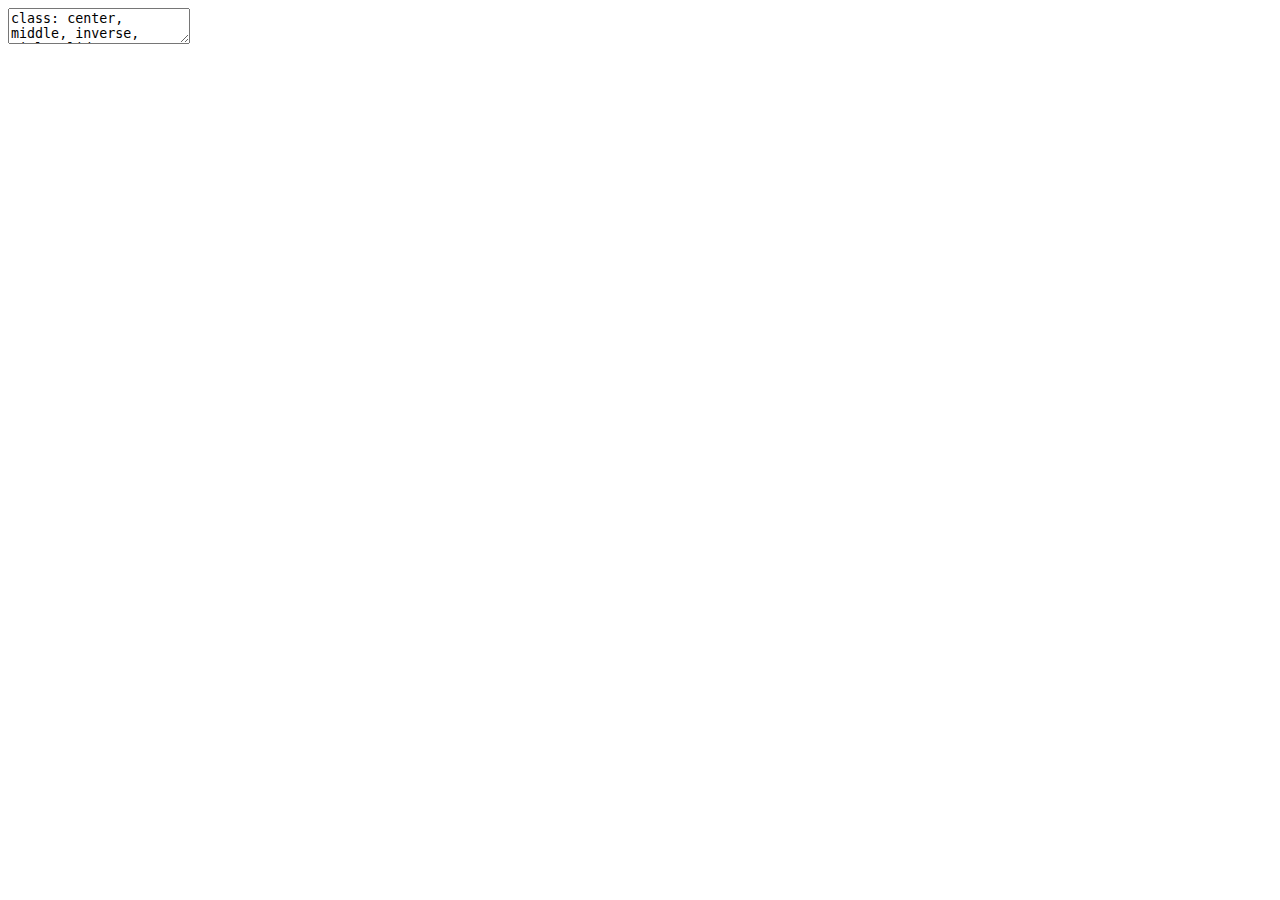
<file: intro-to-automating-QA_slides.html>
<!DOCTYPE html>
<html lang="" xml:lang="">
  <head>
    <title>Introduction to automating QA</title>
    <meta charset="utf-8" />
    <meta name="author" content="Statistics Development Team" />
    <script src="intro-to-automating-QA_slides_files/header-attrs-2.8/header-attrs.js"></script>
    <link rel="stylesheet" href="xaringan-themer.css" type="text/css" />
  </head>
  <body>
    <textarea id="source">
class: center, middle, inverse, title-slide

# Introduction to automating QA
### Statistics Development Team
### 2021/06/01

---








# What we'll cover

???

Remember to record it!!

Introduce self

Implementing RAP is a key aim for our division over the next year

--

- Why we should do automated QA

--

- Examples from teams in DISD

--

- How to get started

--

- Examples of applying template code

--

- Time for questions

???

No bad time for questions, and no stupid questions

Treat RAP in the same way as the data standards and feel free to approach me with any questions or challenges you have whenever they come up

---
layout: true

# Introduction

---

--

- Quality assurance is an essential part of stats production

--

- Manual steps in production and quality assurance can introduce human errors – everybody makes mistakes

--

- Automating these steps greatly reduces the risk of human error during production cycles

--

- The OSR have stated that they **“want to see RAP become the default approach to producing official statistics”**

--

- Automating the QA step of your production cycle is a great step to using RAP in your release and is not as daunting as it may initially sound!

--

---
layout: true

# Why automate your QA?

---

### Benefits for your team

--

- Saves your team time with manual checking and tracking

--

- Helps you spot data errors early, giving you time to correct them before publication

--

- Gives a feel for interesting stories 

???

Helps you with writing the release. Where you might not have had time to sense-check every characteristic breakdown, automated reports can visualise that for you

--

- If your release is on EES, your data will already be in tidy format, making automation so much quicker and easy to apply across a range of files

--

---
layout: true

# Why automate your QA?

---

### Out with the old...


.pull-left[

- How do you answer the question **“am I happy that all my checks pass?”**


- If your QA is **not** automated, this will involve running a check, reviewing the result and amending if needed


]

.pull-right[


![Flowchart of manual QA](images/Old_QA.jpg)


]


---
layout: true

# Why automate your QA?

---

### In with the new!

.center[![Flowchart of automated QA](images/New_QA.jpg)]


--

- How do you answer the question **“am I happy that all my checks pass?”** once you've automated QA?

--

- With automated QA, you can write generalisable code and functions, allowing you to check multiple things at once and review the outcomes of checks in one go

???
You can quickly see if any checks fail, make the relevant amendments and run again.

--

- Much more efficient way to QA 

???
putting the resource into doing it right first will pay off in years to come


---
layout: true

# Examples in DISD

---


## SEN 2

- Automating QA as a part of a larger piece of work to automate the end-to-end pipeline for their release

--

- Quality assurance checks at multiple steps of the pipeline: data entry, calculation of indicators, csv outputs

--

- First team to reach “best practice” in RAP so far

--

- Updates to the “variable_change” file have made it easy to transition across for this year

--

###[Demo of SEN2 QA report](examples/QA_2020_output.html)


---
layout: true

# Examples in DISD

---


## KS4


- Previous QA involved separate checklists for every file produced

???
time consuming and resource intensive, particularly for LA files

--

- Team were brand new users to R

--

- Working with team members to learn R and Rmarkdown with a relevant example, automating their QA reports

--

- Outputs give an overview of checks that used to take lots of manual resource and had potential for human error with VLOOKUPS/index matching etc.

--

- Lots of data can be viewed at once – helps with storytelling and writing the release

--

###[Demo of KS4 QA report](examples/KS4_QA_report.html)


---
layout: true

# Examples in DISD

---


## CLA

- To add detail here

---
layout: true

# How do I start?

---

- Once you have R and Rstudio downloaded, you can begin automating QA.

--

- We have some template code on [GitHub](https://github.com/dfe-analytical-services/automated-data-qa) that can be used to run some suggested basic checks.


--
- These cover basic checks like minimum/maximum/average values for indicators, counts for suppressed numbers, checks for duplicates

--

- There are also some templates for scatter plots to look at comparing data by time period

--

- You’ll want to include more specific tests to your data too, e.g.

--
+ Do filter subtotals add up to totals?
+ Are percentages and averages calculated correctly?
+ How do indicators change when you apply various filters?

---
layout: true

# How do I start?

---

## Applying templates


```
check_LA_region_totals &lt;- function(indicator) #&lt;&lt;

{
function_definition_here %&gt;% filter(indicator)
}

```
--

- Our templates are written as functions that you can apply to your tidy data

--

- The arguments the function takes are defined inside the function brackets **function()**

--

- To run the code, you just need to tell the R what you want variable you want it to look at, e.g.:

```
check_LA_region_totals(number_on_roll)

```



---
layout: true

# QA-ing your QA

---

- To take it one step further, you can write unit tests on your QA code using dummy data

--

- Unit tests basically check that all your code is working as expected on dummy data, before you run it on real data

--

- This can be really useful for complicated quality assurance checks, making sure that the code is running as you expect.

--

- Build trustworthiness into your code and take human error out of it!


---
layout: true

# Partnership programme

---

- Statistics Development Team working alongside your team to deliver an agreed product by a set time

--

- Help upskill your team in using SQL and R, working towards automated QA

--

- Have a project that you can apply to other files or releases that your team produce

--

- Work your way up the [RAP levels](https://rsconnect/rsc/publication-self-assessment/)


---
layout: true

# Questions?

---

**If you have any further questions or are interested in our partnership programme, please get in touch:**

[statistics.development@education.gov.uk](mailto:statistics.development@education.gov.uk)

&lt;br&gt;
&lt;br&gt;
&lt;br&gt;
&lt;br&gt;
&lt;br&gt;
&lt;br&gt;
&lt;br&gt;
&lt;br&gt;
&lt;br&gt;
&lt;br&gt;
&lt;br&gt;

Made with [xaringan](https://bookdown.org/yihui/rmarkdown/xaringan.html) package in R

    </textarea>
<style data-target="print-only">@media screen {.remark-slide-container{display:block;}.remark-slide-scaler{box-shadow:none;}}</style>
<script src="https://remarkjs.com/downloads/remark-latest.min.js"></script>
<script>var slideshow = remark.create();
if (window.HTMLWidgets) slideshow.on('afterShowSlide', function (slide) {
  window.dispatchEvent(new Event('resize'));
});
(function(d) {
  var s = d.createElement("style"), r = d.querySelector(".remark-slide-scaler");
  if (!r) return;
  s.type = "text/css"; s.innerHTML = "@page {size: " + r.style.width + " " + r.style.height +"; }";
  d.head.appendChild(s);
})(document);

(function(d) {
  var el = d.getElementsByClassName("remark-slides-area");
  if (!el) return;
  var slide, slides = slideshow.getSlides(), els = el[0].children;
  for (var i = 1; i < slides.length; i++) {
    slide = slides[i];
    if (slide.properties.continued === "true" || slide.properties.count === "false") {
      els[i - 1].className += ' has-continuation';
    }
  }
  var s = d.createElement("style");
  s.type = "text/css"; s.innerHTML = "@media print { .has-continuation { display: none; } }";
  d.head.appendChild(s);
})(document);
// delete the temporary CSS (for displaying all slides initially) when the user
// starts to view slides
(function() {
  var deleted = false;
  slideshow.on('beforeShowSlide', function(slide) {
    if (deleted) return;
    var sheets = document.styleSheets, node;
    for (var i = 0; i < sheets.length; i++) {
      node = sheets[i].ownerNode;
      if (node.dataset["target"] !== "print-only") continue;
      node.parentNode.removeChild(node);
    }
    deleted = true;
  });
})();
(function() {
  "use strict"
  // Replace <script> tags in slides area to make them executable
  var scripts = document.querySelectorAll(
    '.remark-slides-area .remark-slide-container script'
  );
  if (!scripts.length) return;
  for (var i = 0; i < scripts.length; i++) {
    var s = document.createElement('script');
    var code = document.createTextNode(scripts[i].textContent);
    s.appendChild(code);
    var scriptAttrs = scripts[i].attributes;
    for (var j = 0; j < scriptAttrs.length; j++) {
      s.setAttribute(scriptAttrs[j].name, scriptAttrs[j].value);
    }
    scripts[i].parentElement.replaceChild(s, scripts[i]);
  }
})();
(function() {
  var links = document.getElementsByTagName('a');
  for (var i = 0; i < links.length; i++) {
    if (/^(https?:)?\/\//.test(links[i].getAttribute('href'))) {
      links[i].target = '_blank';
    }
  }
})();</script>

<script>
slideshow._releaseMath = function(el) {
  var i, text, code, codes = el.getElementsByTagName('code');
  for (i = 0; i < codes.length;) {
    code = codes[i];
    if (code.parentNode.tagName !== 'PRE' && code.childElementCount === 0) {
      text = code.textContent;
      if (/^\\\((.|\s)+\\\)$/.test(text) || /^\\\[(.|\s)+\\\]$/.test(text) ||
          /^\$\$(.|\s)+\$\$$/.test(text) ||
          /^\\begin\{([^}]+)\}(.|\s)+\\end\{[^}]+\}$/.test(text)) {
        code.outerHTML = code.innerHTML;  // remove <code></code>
        continue;
      }
    }
    i++;
  }
};
slideshow._releaseMath(document);
</script>
<!-- dynamically load mathjax for compatibility with self-contained -->
<script>
(function () {
  var script = document.createElement('script');
  script.type = 'text/javascript';
  script.src  = 'https://mathjax.rstudio.com/latest/MathJax.js?config=TeX-MML-AM_CHTML';
  if (location.protocol !== 'file:' && /^https?:/.test(script.src))
    script.src  = script.src.replace(/^https?:/, '');
  document.getElementsByTagName('head')[0].appendChild(script);
})();
</script>
  </body>
</html>
</file>
<file: xaringan-themer.css>
/* -------------------------------------------------------
 *
 *     !! This file was generated by xaringanthemer !!
 *
 *  Changes made to this file directly will be overwritten
 *  if you used xaringanthemer in your xaringan slides Rmd
 *
 *  Issues or likes?
 *    - https://github.com/gadenbuie/xaringanthemer
 *    - https://www.garrickadenbuie.com
 *
 *  Need help? Try:
 *    - vignette(package = "xaringanthemer")
 *    - ?xaringanthemer::style_xaringan
 *    - xaringan wiki: https://github.com/yihui/xaringan/wiki
 *    - remarkjs wiki: https://github.com/gnab/remark/wiki
 *
 *  Version: 0.3.4
 *
 * ------------------------------------------------------- */
@import url(https://fonts.googleapis.com/css?family=Poppins:250,250i&display=swap);
@import url(https://fonts.googleapis.com/css?family=Poppins:400&display=swap);
@import url(https://fonts.googleapis.com/css?family=IBM+Plex+Mono&display=swap);


:root {
  /* Fonts */
  --text-font-family: Poppins;
  --text-font-is-google: 1;
  --text-font-family-fallback: -apple-system, BlinkMacSystemFont, avenir next, avenir, helvetica neue, helvetica, Ubuntu, roboto, noto, segoe ui, arial;
  --text-font-base: sans-serif;
  --header-font-family: Poppins;
  --header-font-is-google: 1;
  --header-font-family-fallback: Georgia, serif;
  --code-font-family: 'IBM Plex Mono';
  --code-font-is-google: 1;
  --base-font-size: 20px;
  --text-font-size: 1rem;
  --code-font-size: 0.9rem;
  --code-inline-font-size: 1em;
  --header-h1-font-size: 2.75rem;
  --header-h2-font-size: 2.25rem;
  --header-h3-font-size: 1.75rem;

  /* Colors */
  --text-color: #FEFDFD;
  --header-color: #F97B64;
  --background-color: #1F4257;
  --link-color: #F97B64;
  --text-bold-color: #F97B64;
  --code-highlight-color: rgba(255,255,0,0.5);
  --inverse-text-color: #1F4257;
  --inverse-background-color: #F97B64;
  --inverse-header-color: #1F4257;
  --inverse-link-color: #F97B64;
  --title-slide-background-color: #1F4257;
  --title-slide-text-color: #F97B64;
  --header-background-color: #F97B64;
  --header-background-text-color: #1F4257;
  --primary: #1F4257;
  --secondary: #F97B64;
}

html {
  font-size: var(--base-font-size);
}

body {
  font-family: var(--text-font-family), var(--text-font-family-fallback), var(--text-font-base);
  font-weight: 250;
  color: var(--text-color);
}
h1, h2, h3 {
  font-family: var(--header-font-family), var(--header-font-family-fallback);
  font-weight: 600;
  color: var(--header-color);
}
.remark-slide-content {
  background-color: var(--background-color);
  font-size: 1rem;
  padding: 16px 64px 16px 64px;
  width: 100%;
  height: 100%;
}
.remark-slide-content h1 {
  font-size: var(--header-h1-font-size);
}
.remark-slide-content h2 {
  font-size: var(--header-h2-font-size);
}
.remark-slide-content h3 {
  font-size: var(--header-h3-font-size);
}
.remark-code, .remark-inline-code {
  font-family: var(--code-font-family), Menlo, Consolas, Monaco, Liberation Mono, Lucida Console, monospace;
}
.remark-code {
  font-size: var(--code-font-size);
}
.remark-inline-code {
  font-size: var(--code-inline-font-size);
  color: #F97B64;
}
.remark-slide-number {
  color: #FEFDFD;
  opacity: 1;
  font-size: 0.9em;
}
strong { color: var(--text-bold-color); }
a, a > code {
  color: var(--link-color);
  text-decoration: none;
}
.footnote {
  position: absolute;
  bottom: 60px;
  padding-right: 4em;
  font-size: 0.9em;
}
.remark-code-line-highlighted {
  background-color: var(--code-highlight-color);
}
.inverse {
  background-color: var(--inverse-background-color);
  color: var(--inverse-text-color);
  
}
.inverse h1, .inverse h2, .inverse h3 {
  color: var(--inverse-header-color);
}
.inverse a, .inverse a > code {
  color: var(--inverse-link-color);
}
.title-slide, .title-slide h1, .title-slide h2, .title-slide h3 {
  color: var(--title-slide-text-color);
}
.title-slide {
  background-color: var(--title-slide-background-color);
}
.title-slide .remark-slide-number {
  display: none;
}
/* Two-column layout */
.left-column {
  width: 20%;
  height: 92%;
  float: left;
}
.left-column h2, .left-column h3 {
  color: #F97B6499;
}
.left-column h2:last-of-type, .left-column h3:last-child {
  color: #F97B64;
}
.right-column {
  width: 75%;
  float: right;
  padding-top: 1em;
}
.pull-left {
  float: left;
  width: 47%;
}
.pull-right {
  float: right;
  width: 47%;
}
.pull-right + * {
  clear: both;
}
img, video, iframe {
  max-width: 100%;
}
blockquote {
  border-left: solid 5px #F97B6480;
  padding-left: 1em;
}
.remark-slide table {
  margin: auto;
  border-top: 1px solid #666;
  border-bottom: 1px solid #666;
}
.remark-slide table thead th {
  border-bottom: 1px solid #ddd;
}
th, td {
  padding: 5px;
}
.remark-slide thead, .remark-slide tfoot, .remark-slide tr:nth-child(even) {
  background: #E8ECEE;
}
table.dataTable tbody {
  background-color: var(--background-color);
  color: var(--text-color);
}
table.dataTable.display tbody tr.odd {
  background-color: var(--background-color);
}
table.dataTable.display tbody tr.even {
  background-color: #E8ECEE;
}
table.dataTable.hover tbody tr:hover, table.dataTable.display tbody tr:hover {
  background-color: rgba(255, 255, 255, 0.5);
}
.dataTables_wrapper .dataTables_length, .dataTables_wrapper .dataTables_filter, .dataTables_wrapper .dataTables_info, .dataTables_wrapper .dataTables_processing, .dataTables_wrapper .dataTables_paginate {
  color: var(--text-color);
}
.dataTables_wrapper .dataTables_paginate .paginate_button {
  color: var(--text-color) !important;
}

/* Slide Header Background for h1 elements */
.remark-slide-content.header_background > h1 {
  display: block;
  position: absolute;
  top: 0;
  left: 0;
  width: 100%;
  background: var(--header-background-color);
  color: var(--header-background-text-color);
  padding: 2rem 64px 1.5rem 64px;
  margin-top: 0;
  box-sizing: border-box;
}
.remark-slide-content.header_background {
  padding-top: 7rem;
}

@page { margin: 0; }
@media print {
  .remark-slide-scaler {
    width: 100% !important;
    height: 100% !important;
    transform: scale(1) !important;
    top: 0 !important;
    left: 0 !important;
  }
}

.primary {
  color: var(--primary);
}
.bg-primary {
  background-color: var(--primary);
}
.secondary {
  color: var(--secondary);
}
.bg-secondary {
  background-color: var(--secondary);
}
</file>
